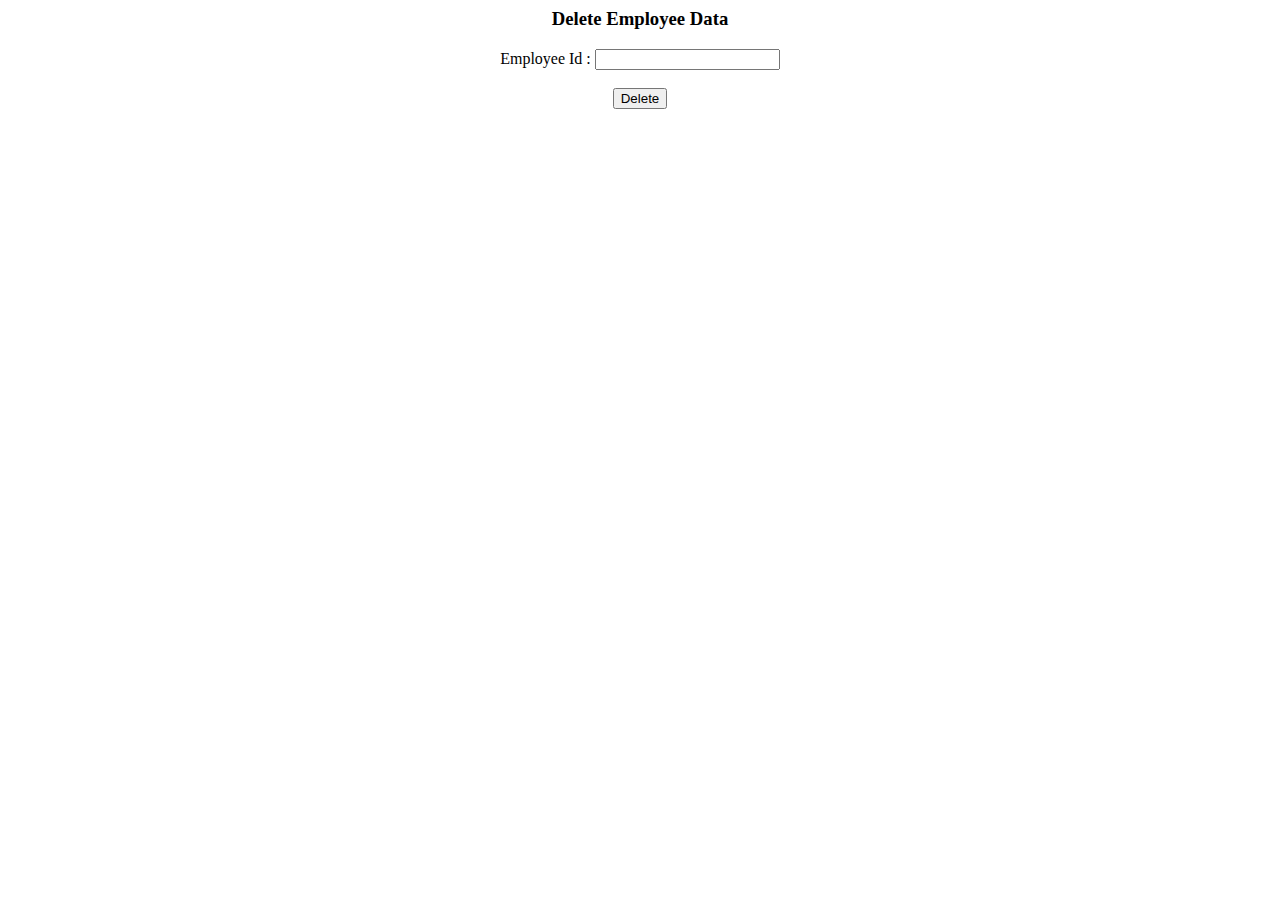
<file: src/app/delete/delete.component.html>
<body>
    
    <div align="center">
        <h3> Delete Employee Data</h3>
           <form #deleteform="ngForm" (ngSubmit)="deletedata(deleteform)">
       
               <label for="eid"> Employee Id : </label>
               <input type="number" id="eid" #eid (ngModel)="eid" name="eid">
               <br> <br>
           
       
               <input type="submit" value="Delete">
            </form>
        </div>
    </body>
</file>
